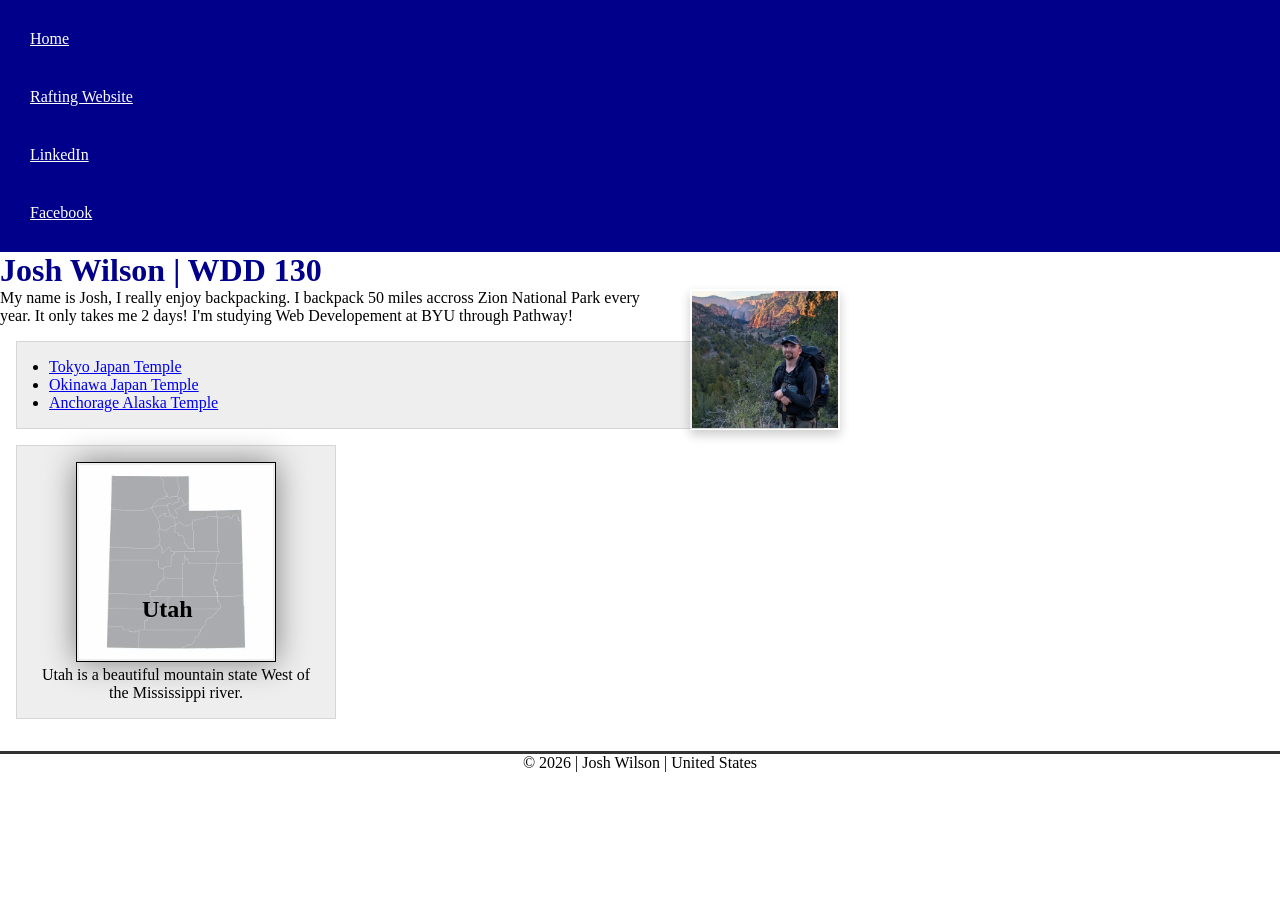
<file: index.html>
<!-- 29 January 2026 -->
<!DOCTYPE html>
<html lang="en">

<head>
    <meta charset="UTF-8">
    <meta name="viewport" content="width=device-width, initial-scale=1.0">
    <title>Josh Wilson | WDD 130</title>
    <meta name="description"
      content="Josh's homepage for WDD130. I created this page as an assignment which was required by the course">
    <meta name="author" content="Josh Wilson">
    <link rel="stylesheet" href="styles/styles.css">
</head>

<body>
    <header>
        <nav>
            <a href="#">Home</a>
            <a href="wwr/">Rafting Website</a>
            <a href="https://linkedin.com.">LinkedIn</a>
            <a href="https://facebook.com.">Facebook</a>
        </nav>
    </header>
    <main>
        <h1>Josh Wilson | WDD 130</h1>
        <img src="images/profile.webp" alt="Josh in Hop Valley Zion" width="200">
        <p>My name is Josh, I really enjoy backpacking. I backpack 50 miles accross Zion National
            Park every year. It only takes me 2 days! I'm studying Web Developement at BYU through
            Pathway!</p>
        <ul class="box indent">
            <li><a href="https://www.churchofjesuschrist.org/temples/details/tokyo-japan-temple?lang=eng"
                  target="_blank">Tokyo Japan Temple</a>
            </li>
            <li><a href="https://www.churchofjesuschrist.org/temples/details/okinawa-japan-temple?lang=eng"
                  target="_blank">Okinawa Japan Temple</a></li>
            <li><a href="https://www.churchofjesuschrist.org/temples/details/anchorage-alaska-temple?lang=eng"
                  target="_blank">Anchorage Alaska Temple</a></li>
        </ul>
    </main>
    <aside class="box">
        <h2>
            Utah
        </h2>
        <img src="images/state-of-utah.webp" alt="State of Utah">
        <p>
            Utah is a beautiful mountain state West of the Mississippi river.
        </p>
    </aside>
    <footer>
        <p>&copy; 2026 | Josh Wilson | United States</p>
    </footer>
</body>

</html>
</file>
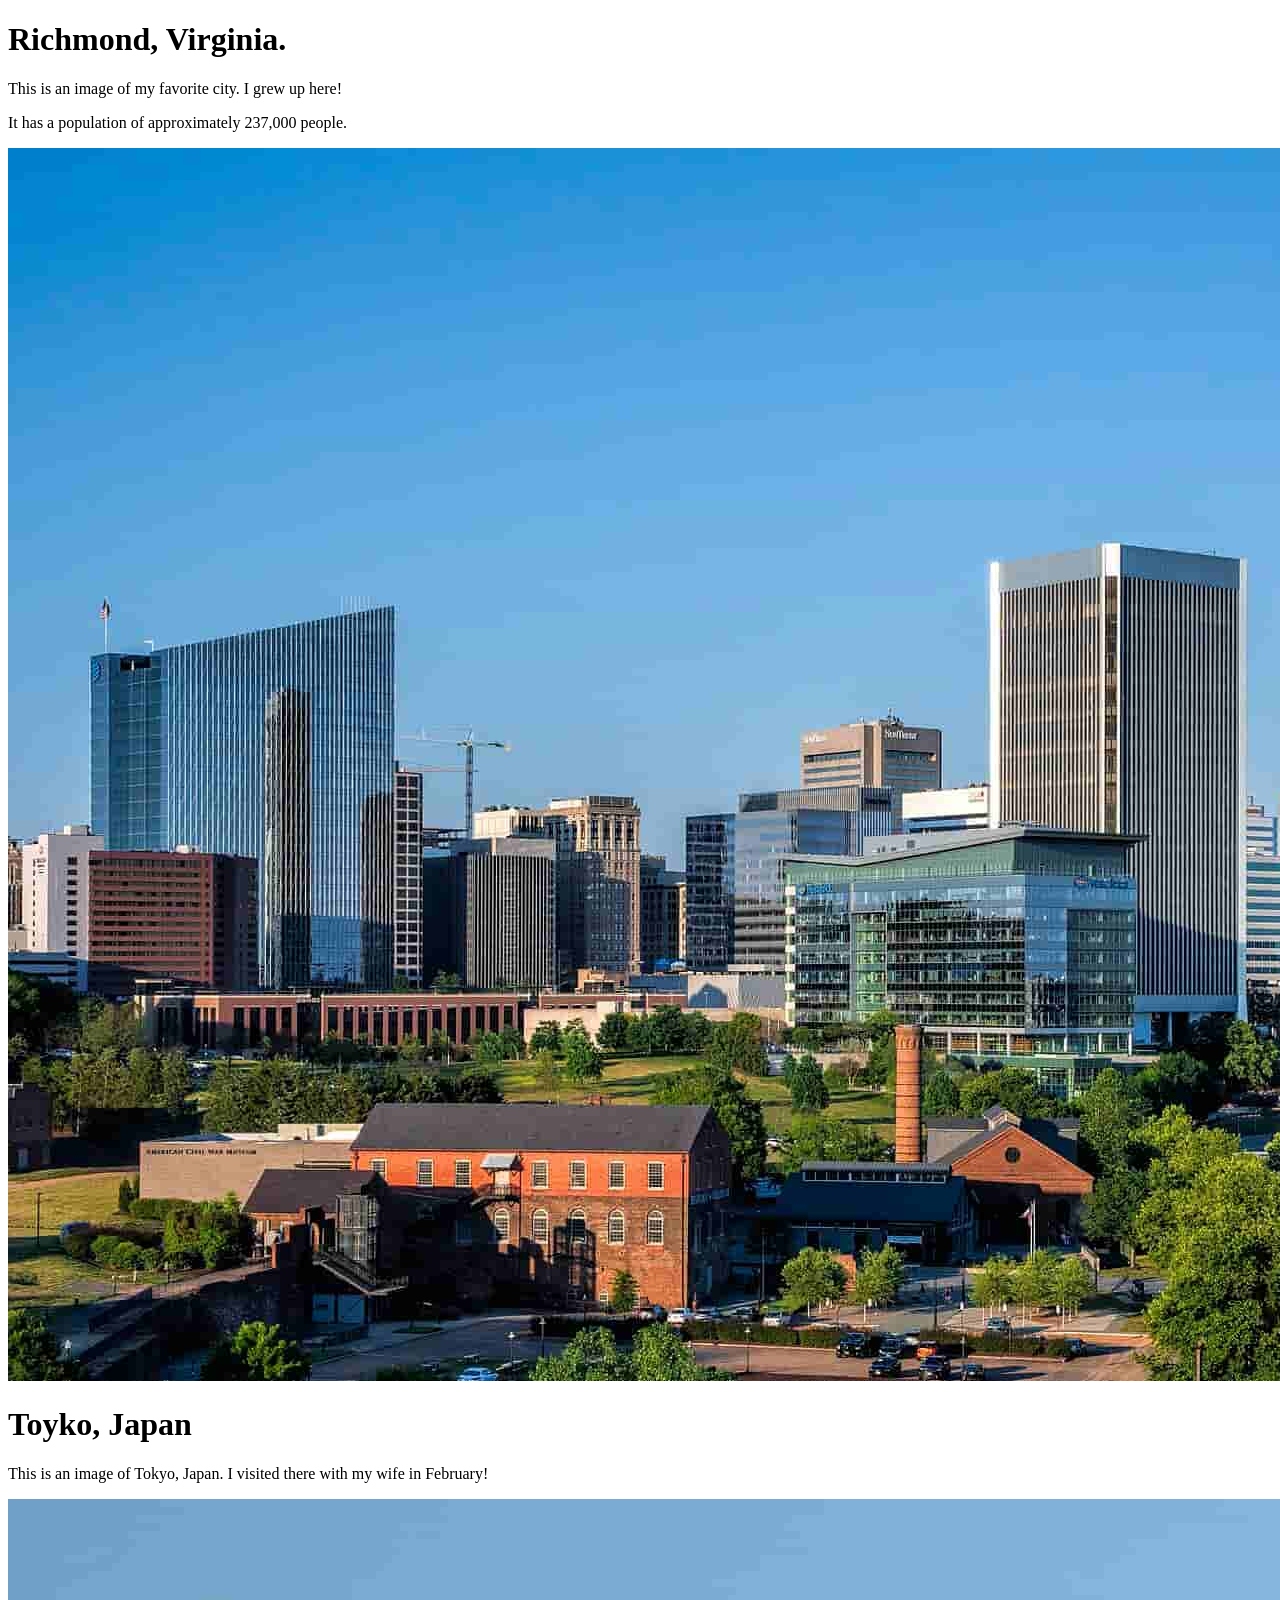
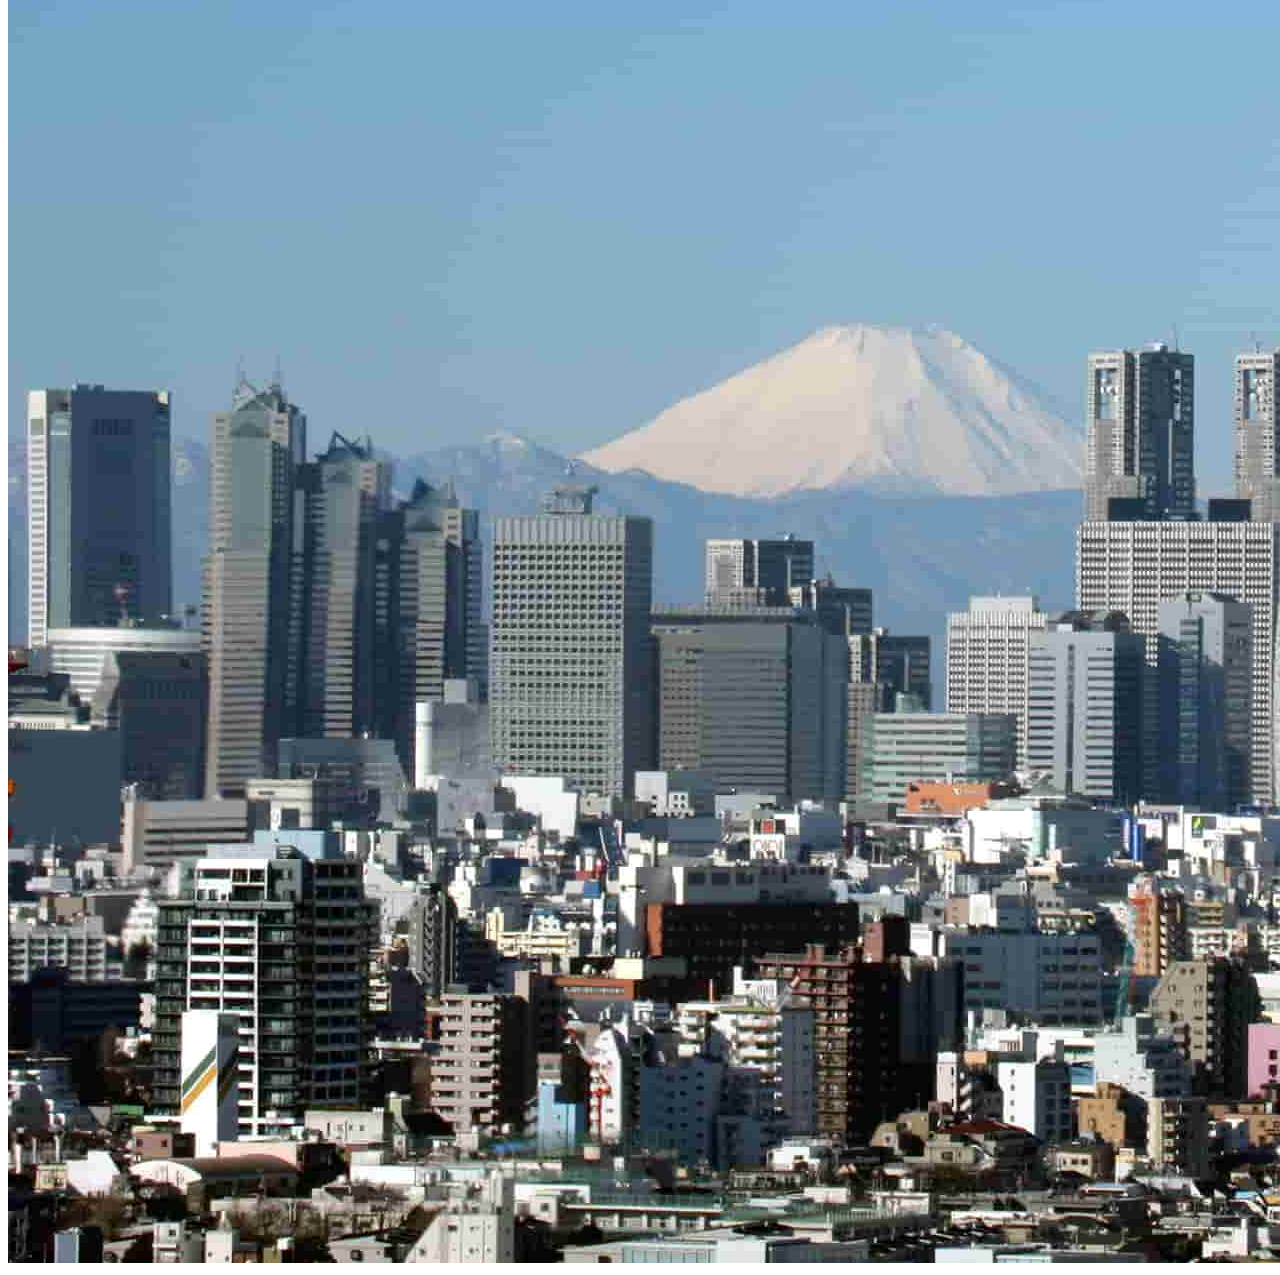
<file: week01/favorite-city.html>
<!DOCTYPE html>
<html lang="en">

<head>
    <meta charset="UTF-8">
    <meta name="viewport" content="width=device-width, initial-scale=1.0">
    <title>My Favorite City</title>
</head>

<body>
    <h1>Richmond, Virginia.</h1>
    <p>This is an image of my favorite city. I grew up here!</p>
    <p>It has a population of approximately 237,000 people.</p>
    <img src="images/downtown-richmond.jpg" alt="Downtown Richmond Skyline">

    <h1>Toyko, Japan</h1>
    <P>This is an image of Tokyo, Japan. I visited there with my wife in February!</P>
    <img src="images/toyko-skyscrapers.jpg" alt="Tokyo Skyline">
</body>

</html>
</file>
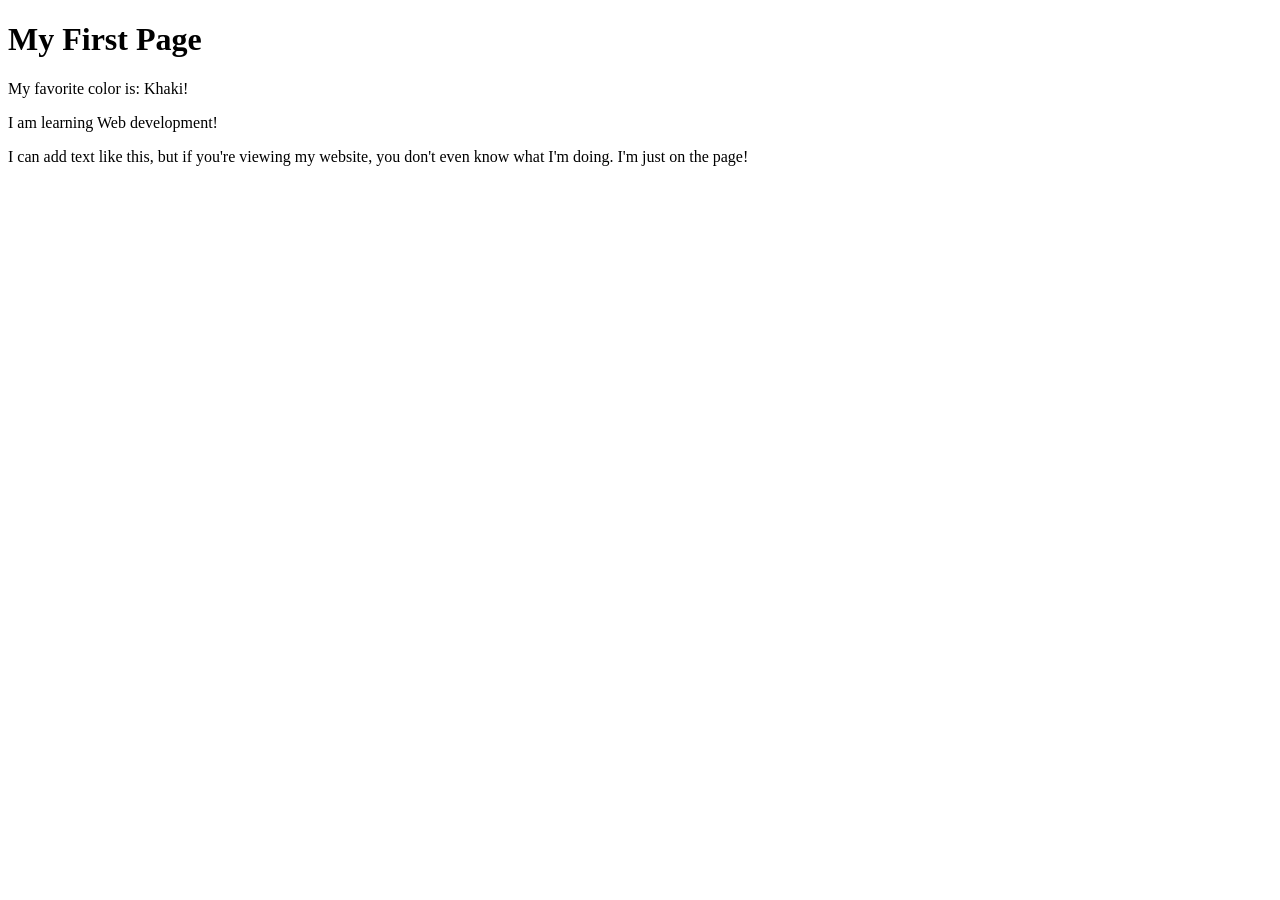
<file: week01/first-page.html>
<!DOCTYPE html>
<html lang="en">

<head>
    <meta charset="UTF-8">
    <meta name="viewport" content="width=device-width, initial-scale=1.0">
    <title>My First Page</title>
</head>

<body>
    <h1>My First Page</h1>
    <p>My favorite color is: Khaki! </p>
    <p>I am learning Web development!</p>
    <P>I can add text like this, but if you're viewing my website, you don't even know what I'm
        doing. I'm just on the page!</P>
</body>

</html>
</file>
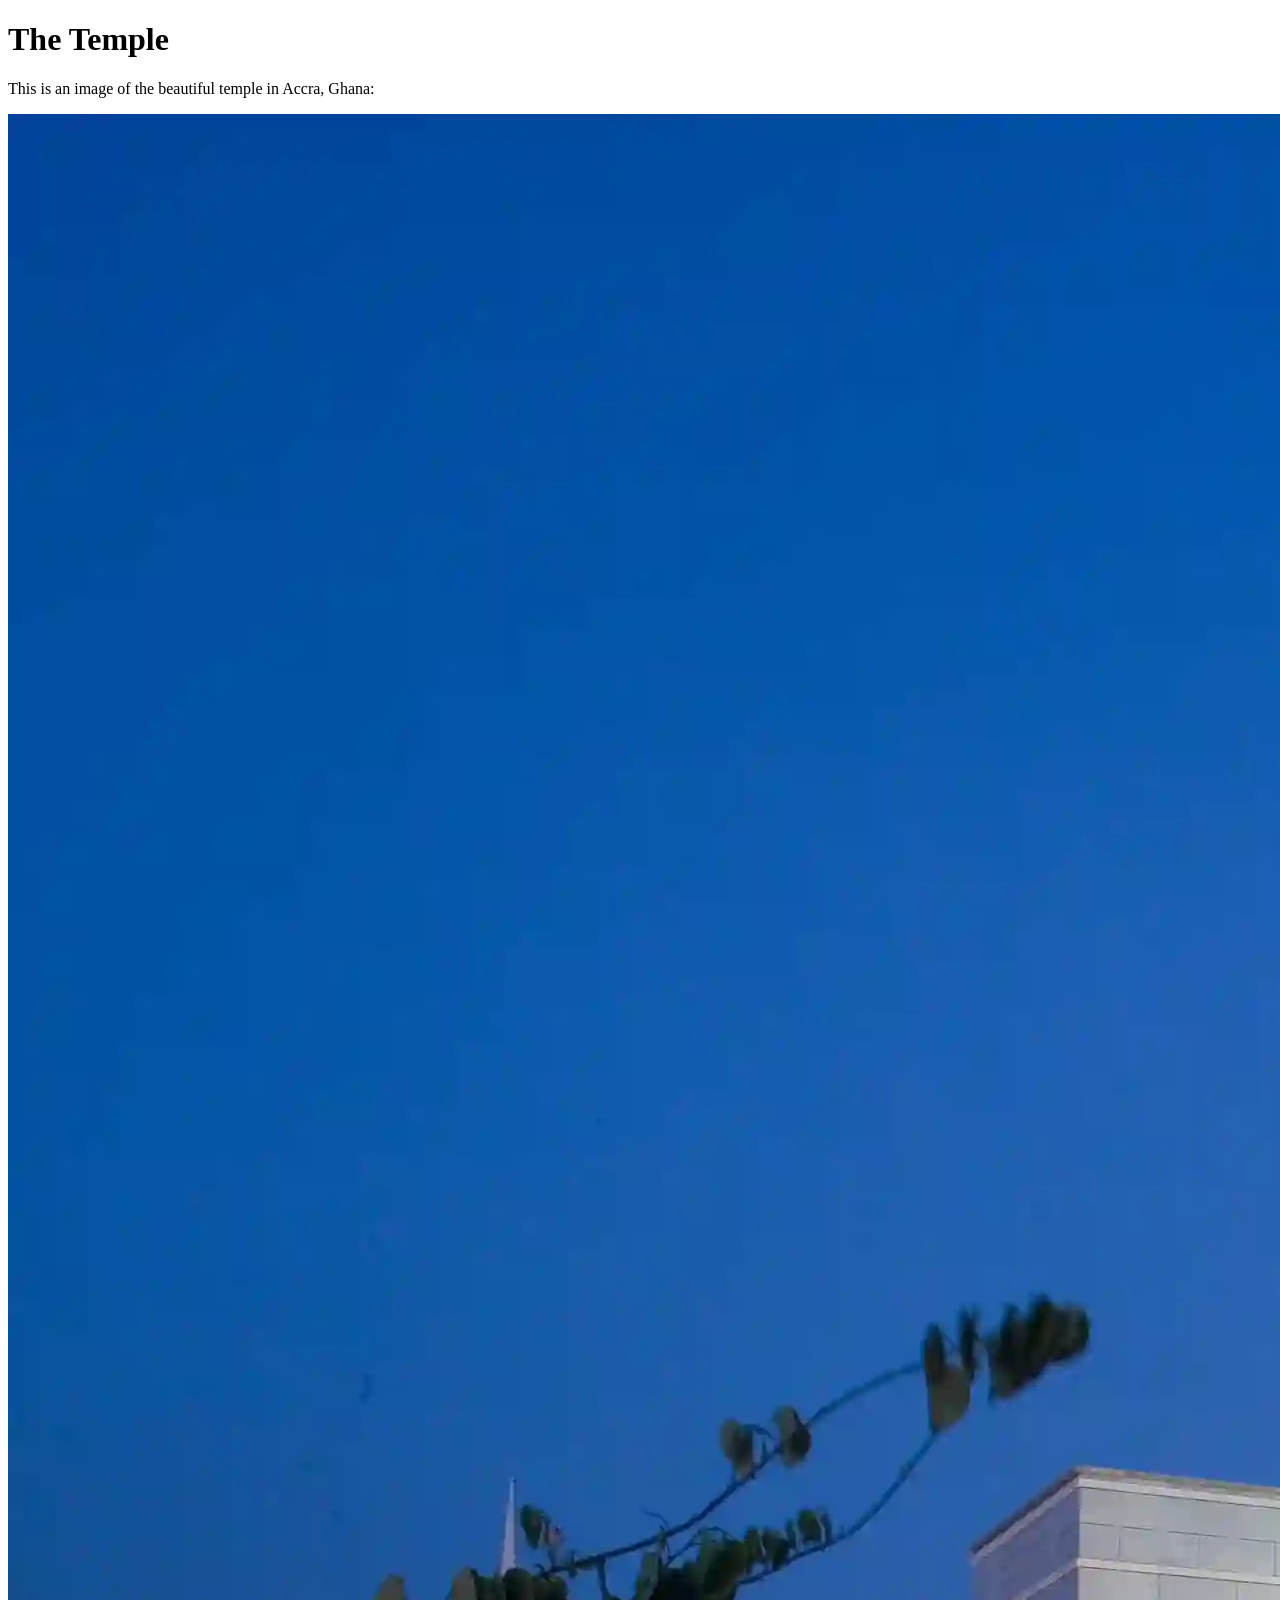
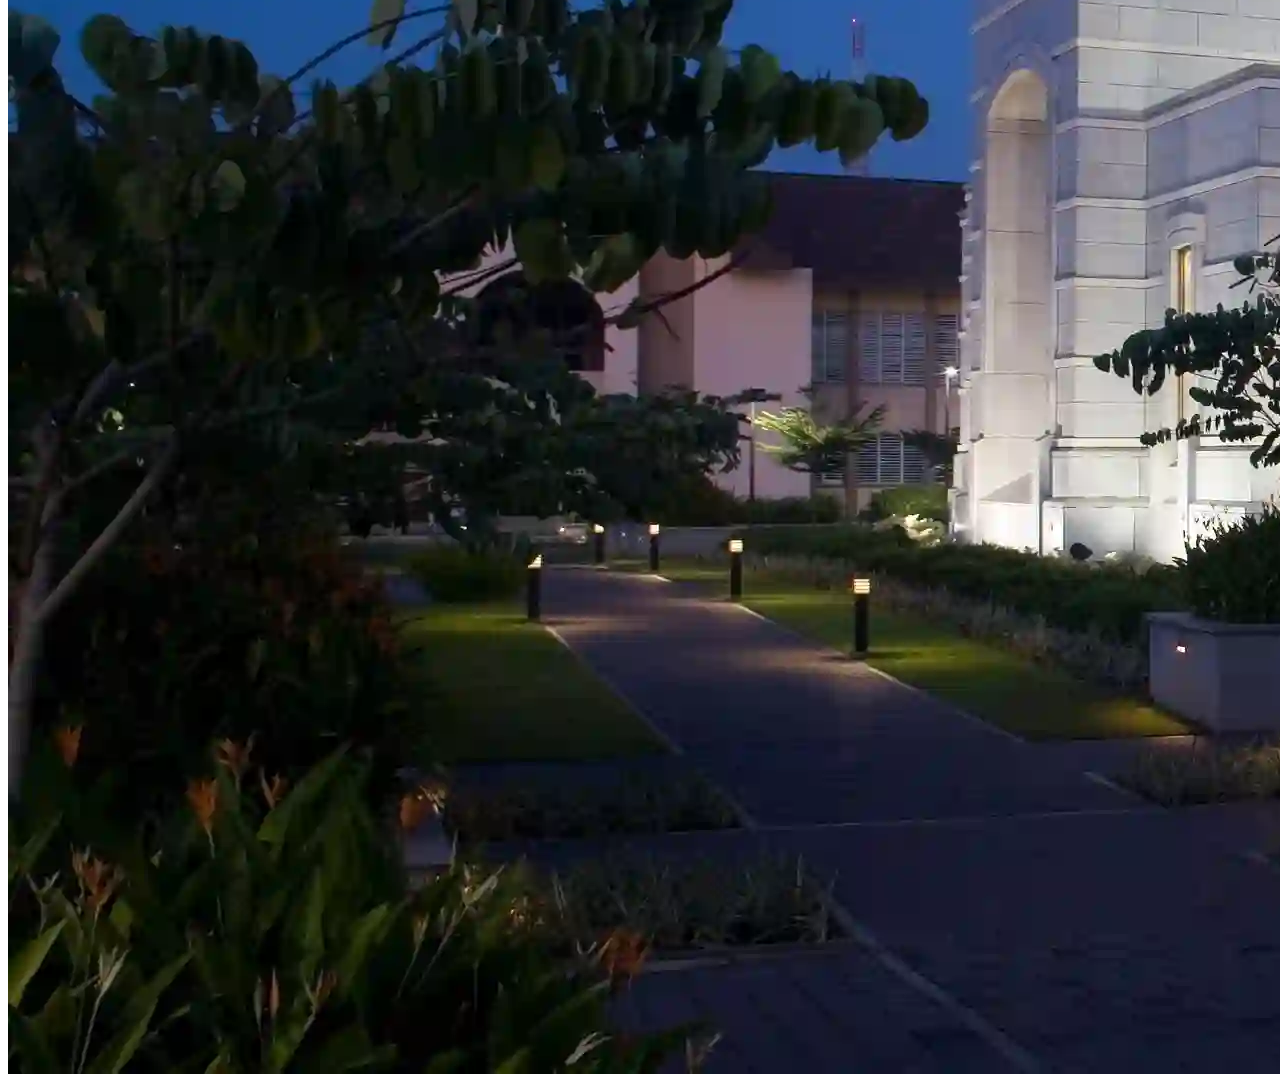
<file: week01/images.html>
<!DOCTYPE html>
<html lang="en">

<head>
    <meta charset="UTF-8">
    <meta name="viewport" content="width=device-width, initial-scale=1.0">
    <title>Temple Image</title>
</head>

<body>
    <h1>The Temple</h1>
    <p>This is an image of the beautiful temple in Accra, Ghana:</p>
    <img src="images/temple-large.webp" alt="The Accra Ghana Temple">

</body>

</html>
</file>
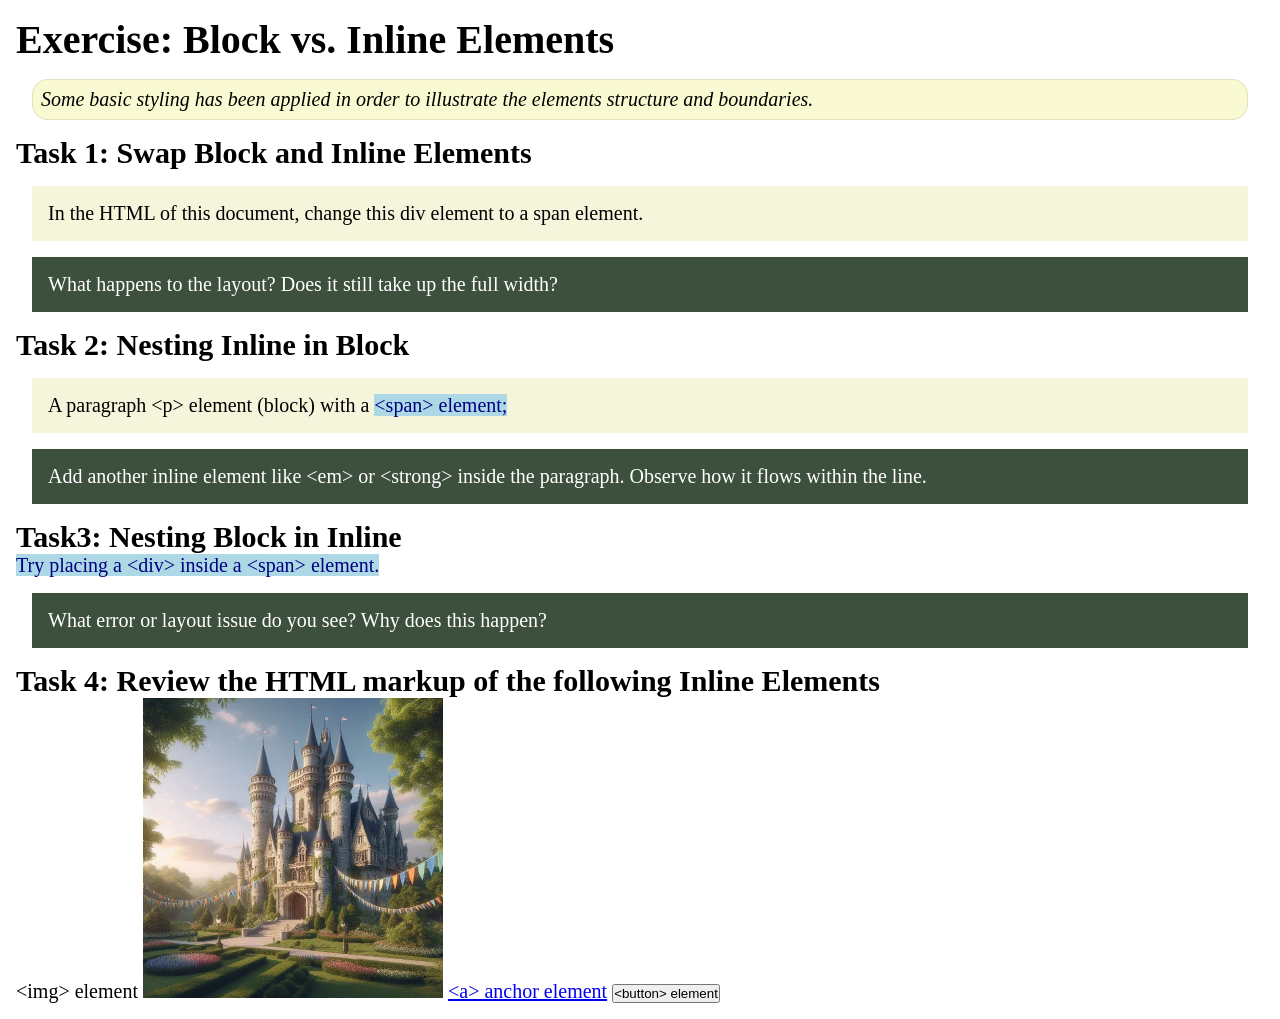
<file: week02/block-vs-inline.html>
<!DOCTYPE html>
<html lang="en">

<head>
    <meta charset="UTF-8">
    <meta name="viewport" content="width=device-width, initial-scale=1.0">
    <title>Exercise: Block vs. Inline Elements</title>
    <link rel="stylesheet" href="styles/block-vs-inline.css">
</head>

<body>
    <main>
        <h1>Exercise: Block vs. Inline Elements</h1>
        <p class="note">Some basic styling has been applied in order to illustrate the elements structure and
            boundaries.</p>

        <h2>Task 1: Swap Block and Inline Elements</h2>
        <div>In the HTML of this document, change this div element to a span element.</div>

        <p class="question">What happens to the layout? Does it still take up the full width?</p>

        <h2>Task 2: Nesting Inline in Block</h2>
        <p>A paragraph &lt;p&gt; element (block) with a <span>&lt;span&gt; element;</span></p>
        <p class="question">Add another inline element like &lt;em&gt; or &lt;strong&gt; inside the paragraph. Observe
            how it flows within the line.</p>

        <h2>Task3: Nesting Block in Inline</h2>
        <span>Try placing a &lt;div&gt; inside a &lt;span&gt; element.</span>
            <p class="question">What error or layout issue do you see? Why does this happen?</p>


            <h2>Task 4: Review the HTML markup of the following Inline Elements</h2>
        &lt;img&gt; element
        <img src="images/castle.webp" alt="placeholder image (images are inline)" width="300" height="300">
        <a href="https://churchofjesuschrist.org">&lt;a&gt; anchor element</a>
        <button type="button">&lt;button&gt; element</button>
    </main>
</body>

</html>
</file>
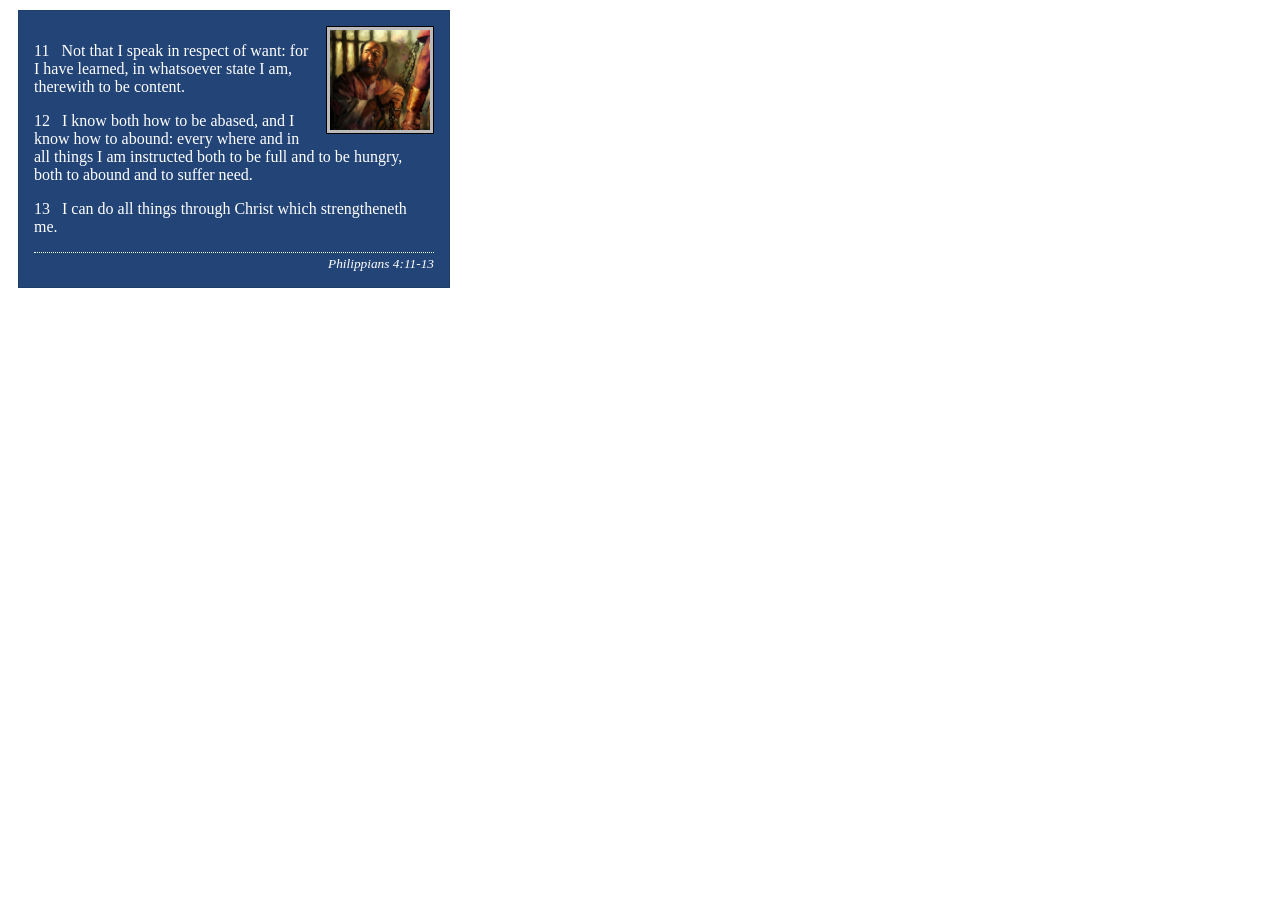
<file: week02/box-model-solution.html>
<!DOCTYPE html>
<html lang="en">
<head>
    <meta charset="UTF-8">
    <meta name="viewport" content="width=device-width, initial-scale=1.0">
    <title>Box Model Activity</title>
    <link rel="stylesheet" href="styles/box-model-solution.css">
</head>
<body>
    <main>
        <div class="callout">
            <img src="images/apostle-paul-imprisoned.webp" alt="Paul the Apostle - Imprisoned in Rome" width="200" height="200">
            <blockquote>
                <p>11 &nbsp; Not that I speak in respect of want: for I have learned, in whatsoever state I am, therewith to be content.</p>
                <p>12 &nbsp; I know both how to be abased, and I know how to abound: every where and in all things I am instructed both to be full and to be hungry, both to abound and to suffer need.</p>
                <p>13 &nbsp; I can do all things through Christ which strengtheneth me.</p>
            </blockquote>
            <cite>Philippians 4:11-13</cite>
        </div>
    </main>
</body>
</html>
</file>
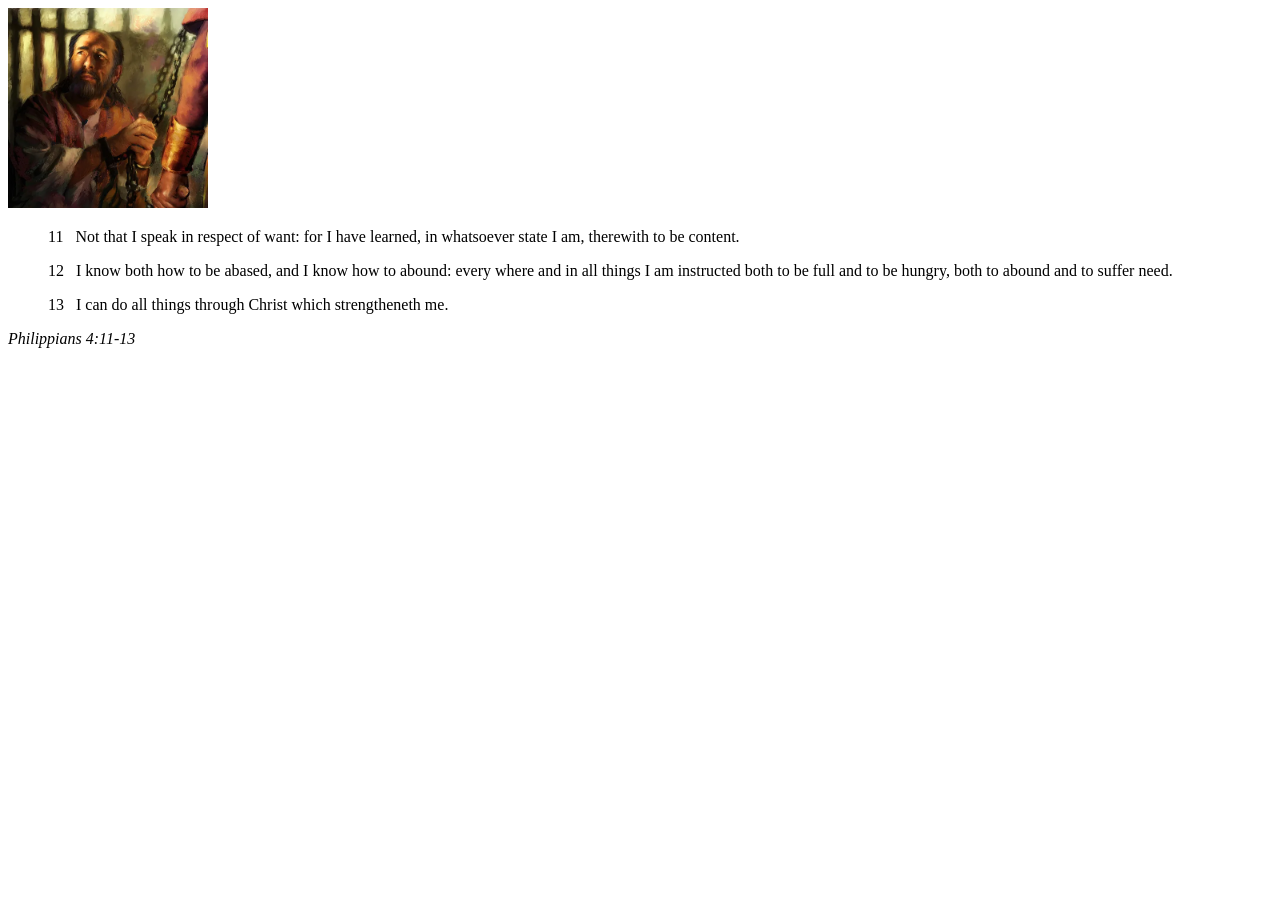
<file: week02/box-model.html>
<!DOCTYPE html>
<html lang="en">
<head>
    <meta charset="UTF-8">
    <meta name="viewport" content="width=device-width, initial-scale=1.0">
    <title>Box Model Activity</title>
</head>
<body>
    <main>
        <div class="callout">
            <img src="images/apostle-paul-imprisoned.webp" alt="Paul the Apostle - Imprisoned in Rome" width="200" height="200">
            <blockquote>
                <p>11 &nbsp; Not that I speak in respect of want: for I have learned, in whatsoever state I am, therewith to be content.</p>
                <p>12 &nbsp; I know both how to be abased, and I know how to abound: every where and in all things I am instructed both to be full and to be hungry, both to abound and to suffer need.</p>
                <p>13 &nbsp; I can do all things through Christ which strengtheneth me.</p>
            </blockquote>
            <cite>Philippians 4:11-13</cite>
        </div>
    </main>
</body>
</html>
</file>
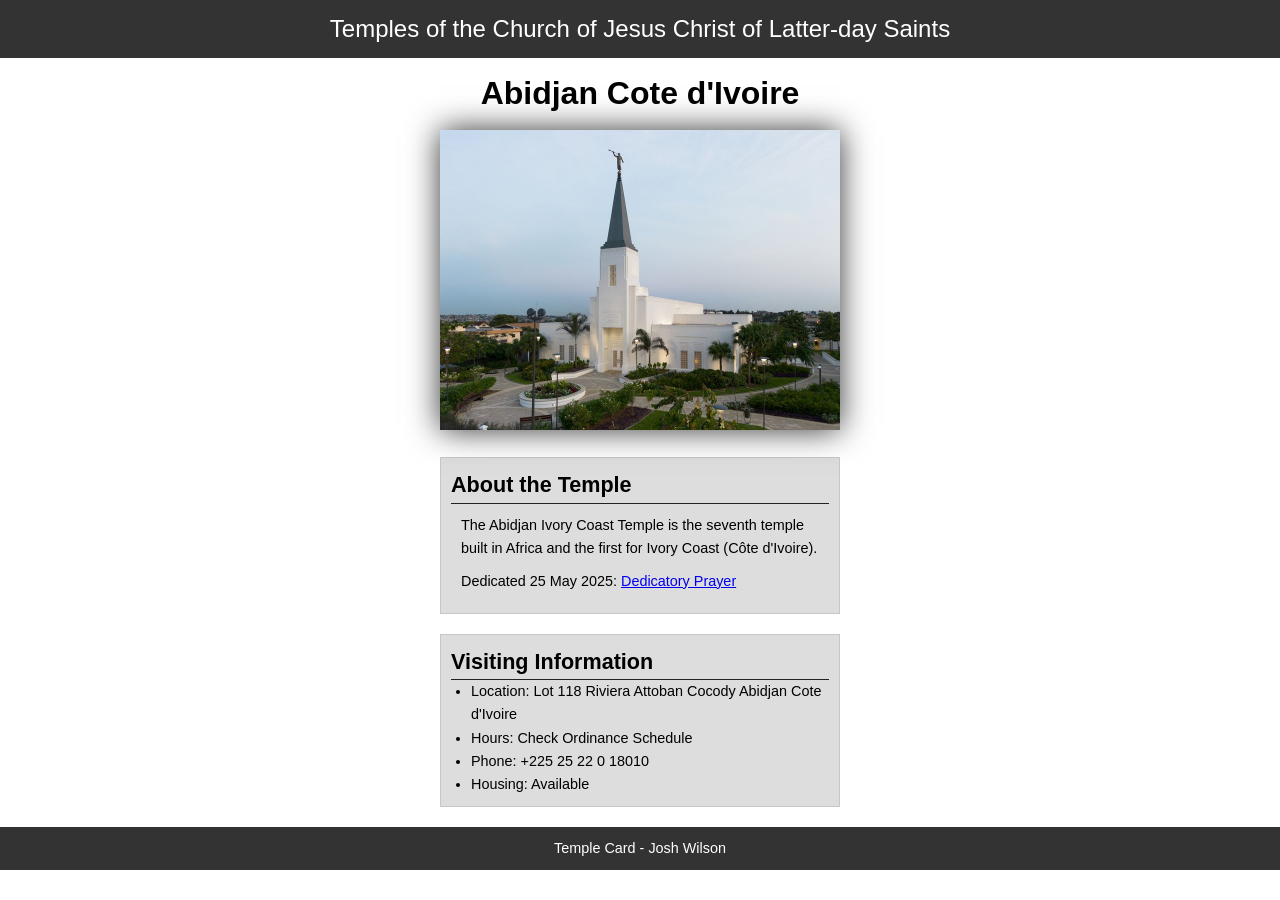
<file: week02/temple.html>
<!DOCTYPE html>
<html lang="en">

<head>
    <meta charset="UTF-8">
    <meta name="viewport" content="width=device-width, initial-scale=1.0">
    <title>Temple Card - Abidjan Cote d'Ivoire</title>
    <link rel="stylesheet" href="styles/temple.css">
</head>

<body>
    <header>
        <p>Temples of the Church of Jesus Christ of Latter-day Saints</p>
    </header>
    <main>
        <h1>Abidjan Cote d'Ivoire</h1>
        <picture>
            <img src="images/abidjan-ivory-coast.jpeg" alt="Abidjan Cote d'Ivoire Temple">
        </picture>
        <section>
            <h2>About the Temple</h2>
            <p>The Abidjan Ivory Coast Temple is the seventh temple built in Africa and the first
                for Ivory Coast (Côte
                d'Ivoire).</p>
            <p>Dedicated 25 May 2025: <a
                  href="https://www.churchofjesuschrist.org/temples/dedicatory-prayer/abidjan-ivory-coast-temple/2025-05-25?lang=eng"
                  target="_blank" rel="noopener noreferrer">Dedicatory Prayer</a></p>
        </section>
        <section>
            <h2>Visiting Information</h2>
            <ul>
                <li>Location: Lot 118 Riviera Attoban Cocody Abidjan Cote d'Ivoire</li>
                <li>Hours: Check Ordinance Schedule</li>
                <li>Phone: +225 25 22 0 18010</li>
                <li>Housing: Available</li>
            </ul>
        </section>
    </main>
    <footer>
        <p>Temple Card - Josh Wilson</p>
    </footer>
</body>

</html>
</file>
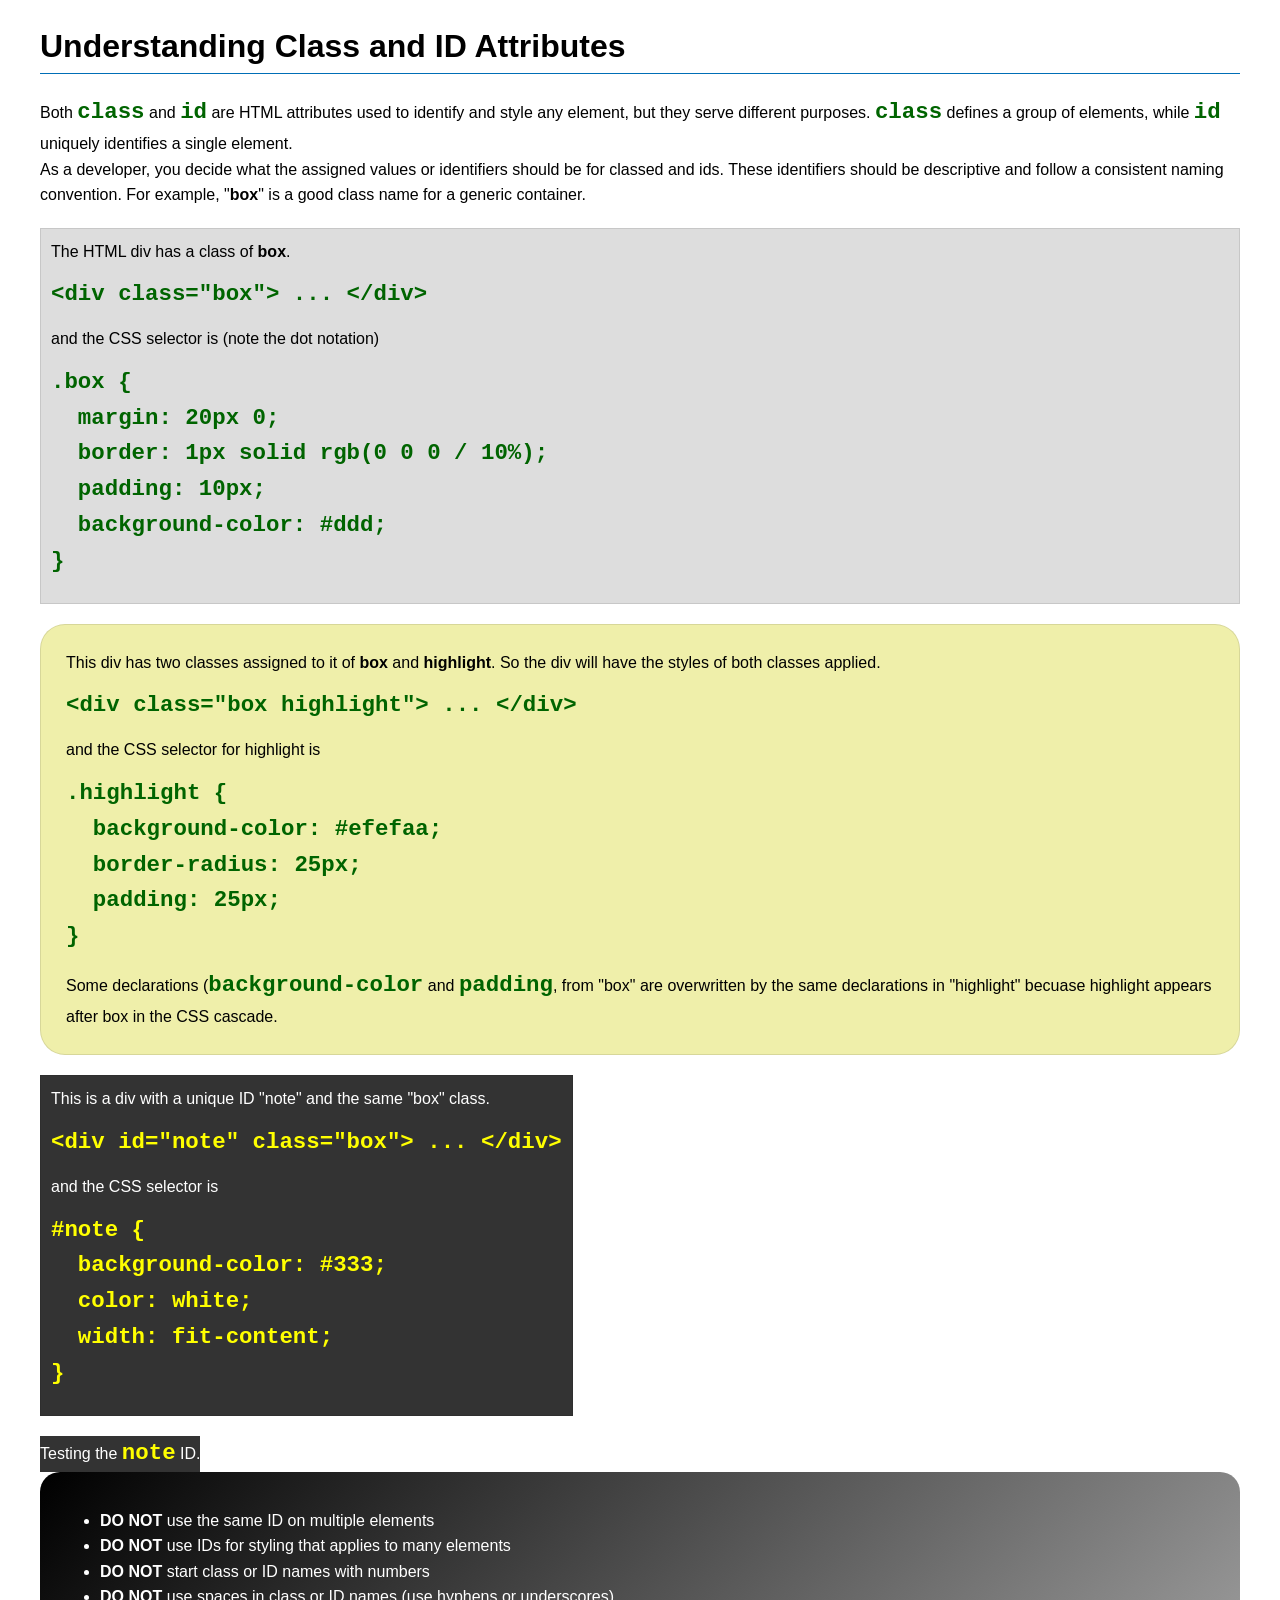
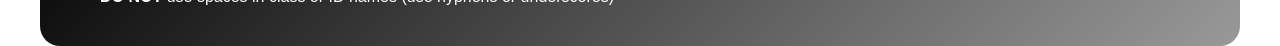
<file: week03/class-and-id.html>
<!DOCTYPE html>
<html lang="en">

<head>
    <meta charset="UTF-8">
    <meta name="viewport" content="width=device-width, initial-scale=1.0">
    <title>Class vs ID Attributes</title>
    <link rel="stylesheet" href="styles/class-and-id.css">
</head>

<body>
    <h1>Understanding Class and ID Attributes</h1>
    <p>Both <code>class</code> and <code>id</code> are HTML attributes used to identify and style
        any element, but they
        serve different purposes. <code>class</code> defines a group of elements, while
        <code>id</code> uniquely
        identifies a single element.
    </p>
    <p>As a developer, you decide what the assigned values or identifiers should be for classed and
        ids. These
        identifiers should be
        descriptive and follow a consistent naming convention. For example, "<strong>box</strong>"
        is a good class name
        for a generic container.</p>
    <div class="box">
        <p>The HTML div has a class of <strong>box</strong>.</p>
        <pre><code class="html">&lt;div class="box"&gt; ... &lt;/div&gt;</code></pre>
        and the CSS selector is (note the dot notation)
        <pre><code class="css">.box {
  margin: 20px 0;
  border: 1px solid rgb(0 0 0 / 10%);
  padding: 10px;
  background-color: #ddd; 
}</code></pre>
    </div>

    <div class="box highlight">
        <p>This div has two classes assigned to it of <strong>box</strong> and
            <strong>highlight</strong>. So the div
            will have the styles of both classes applied.
        </p>
        <pre><code class="html">&lt;div class="box highlight"&gt; ... &lt;/div&gt;</code></pre>
        and the CSS selector for highlight is
        <pre><code class="css">.highlight {
  background-color: #efefaa;
  border-radius: 25px;
  padding: 25px;
}</code></pre>
        <p>Some declarations (<code>background-color</code> and <code>padding</code>, from "box" are
            overwritten by the same declarations in "highlight" becuase highlight appears after box
            in the CSS cascade.</p>
    </div>

    <div id="note" class="box">
        <p>This is a div with a unique ID "note" and the same "box" class.</p>
        <pre><code class="html">&lt;div id="note" class="box"&gt; ... &lt;/div&gt;</code></pre>
        and the CSS selector is
        <pre><code class="css">#note {
  background-color: #333;
  color: white;
  width: fit-content;
}</code></pre>
    </div>

    <div id="note">
        <p>Testing the <code>note</code> ID.</p>
    </div>

    <section id="best-practice">
        <ul>
            <li><strong>DO NOT</strong> use the same ID on multiple elements</li>
            <li><strong>DO NOT</strong> use IDs for styling that applies to many elements</li>
            <li><strong>DO NOT</strong> start class or ID names with numbers</li>
            <li><strong>DO NOT</strong> use spaces in class or ID names (use hyphens or underscores)
            </li>
        </ul>
    </section>


</body>

</html>
</file>
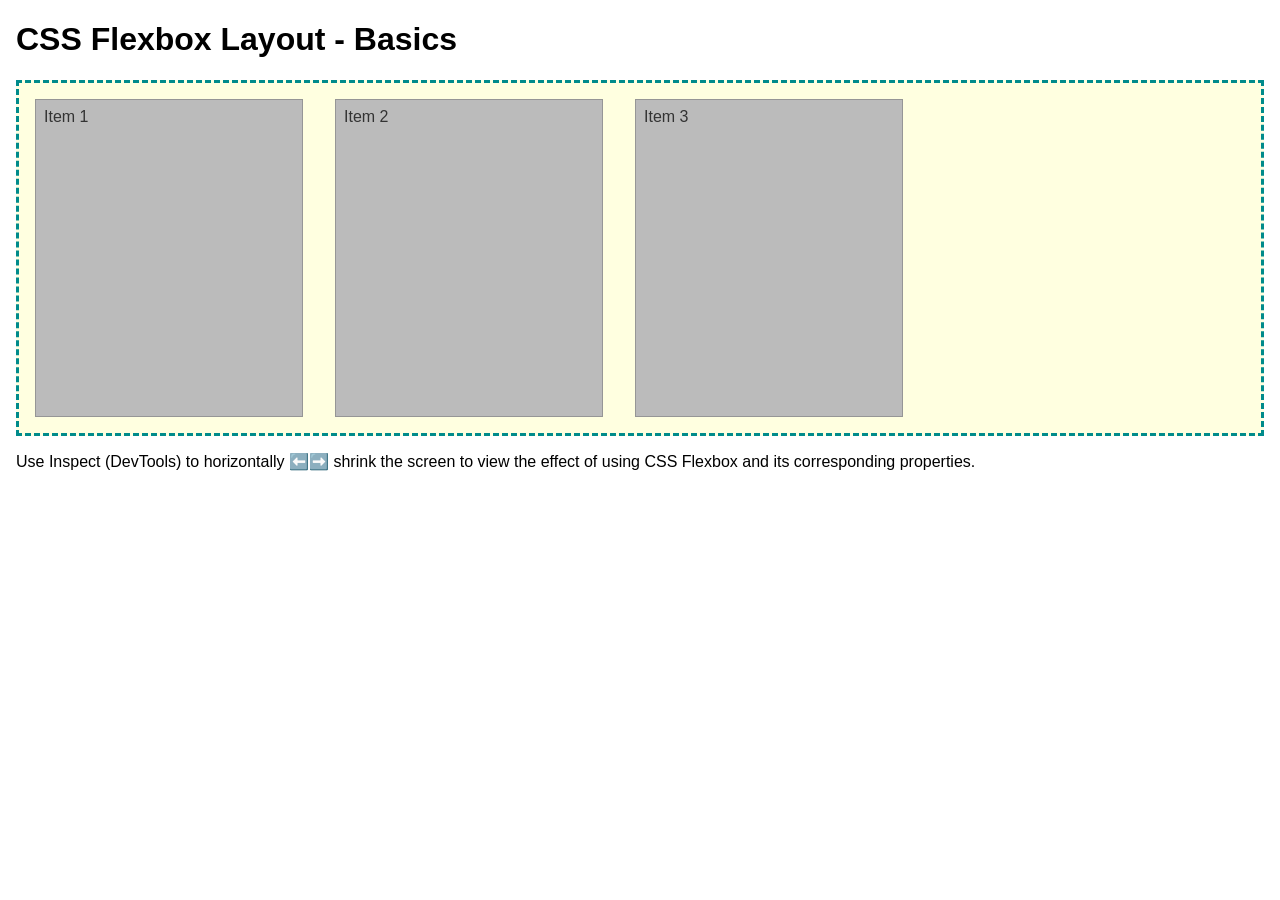
<file: week04/flexbox-layout.html>
<!DOCTYPE html>
<html lang="en">
<head>
    <meta charset="UTF-8">
    <meta name="viewport" content="width=device-width, initial-scale=1.0">
    <title>CSS Flexbox Layout - Basics</title>
    <link rel="stylesheet" href="styles/flexbox.css">
</head>
<body>
    <main>
        <h1>CSS Flexbox Layout - Basics</h1>
        <div class="flex-container">
            <div class="flex-item item1">Item 1</div>
            <div class="flex-item item2">Item 2</div>
            <div class="flex-item item3">Item 3</div>
        </div>
        <p>Use Inspect (DevTools) to horizontally ⬅️➡️ shrink the screen to view the effect of using CSS Flexbox and its corresponding properties.</p>
    </main>
</body>
</html>
</file>
<file: styles/styles.css>
* {
    margin: 0;
    padding: 0;
    box-sizing: border-box;
}

nav {
    background-color: darkblue;
    padding: 10px;
}

nav a {
    color: white;
    display: block;
    padding: 20px;
}

h1 {
    color: darkblue;
}

img {
    width: 150px;
    height: auto;
    border: 1px solid black;
    padding: 2px;
    box-shadow: 0 0 30px gray;
}

p {
    padding: 0;
}

main {
    max-width: 840px;
}

main img {
    width: 150px;
    height: auto;
    box-shadow: 0 5px 10px rgba(0, 0, 0, 0.2);
    border: #333;
    padding: 2px;
    float: right;
    margin: 0 0 1rem 1rem;
}

aside {
    max-width: 20rem;
    text-align: center;
    position: relative;
}

aside img {
    width: 200px;
    height: auto;
}

aside h2 {
    position: absolute;
    top: 150px;
    left: 125px;
}

footer {
    margin-top: 2rem;
    border-top: solid #333;
    text-align: center;
}

/* Class Selectors */
.box {
    margin: 1rem;
    border: 1px solid rgba(0, 0, 0, 0.1);
    padding: 1rem;
    background-color: #eee;
    color: #000;
}

.indent {
    padding-left: 2rem;
}
</file>
<file: week02/styles/block-vs-inline.css>
* {
    margin: 0;
    padding: 0;
}

body {
    font-size: 20px;
    margin: 1rem;
}

p,
div {
    background-color: beige;
    margin: 1rem;
    padding: 1rem;
}

span {
    color: navy;
    background-color: lightblue;
}

code {
    margin: 0;
    padding: 0;
    color: green;
    font-size: 1.2rem;
}

.note {
    font-style: italic;
    background-color: lightgoldenrodyellow;
    border-radius: 1rem;
    border: 1px solid rgb(0 0 0 / 10%);
    margin: 1rem;
    padding: .5rem;
}

.question {
    background-color: #3d503d;
    color: #fff;
}
</file>
<file: week02/styles/box-model-solution.css>
.callout {
    max-width: 400px;
    margin: 10px;
    border: 1px solid rgba(0, 0, 0, .1);
    padding: 15px;
    background-color: #247;
    color: #fff;
}

.callout img {
    float: right;
    margin: 0 0 10px 15px;
    border: 1px solid #000;
    padding: 3px;
    background-color: #bbb;
    width: 100px;
    height: auto;

}

blockquote {
    margin: 0;
}

cite {
    display: block;
    border-top: 1px dotted #fff;
    padding-top: 3px;
    text-align: right;
    font-size: smaller;
}
</file>
<file: week02/styles/temple.css>
* {
    margin: 0;
    padding: 0;
}

body {
    font-family: Arial, sans-serif;
    line-height: 1.6;
}

header,
footer {
    background-color: #333;
    color: #fff;
    padding: 10px;
    text-align: center;
    font-size: 1.5rem;
}

main {
    width: 400px;
    margin: 0 auto;
}

h1 {
    margin: 10px;
    text-align: center;
}

h2 {
    border-bottom: 1px solid #222;
}

img {
    width: 100%;
    height: auto;
    box-shadow: 0 0 30px #333;
}

section {
    margin: 20px 0;
    border: 1px solid rgb(0 0 0 / 10%);
    padding: 10px;
    background-color: #ddd;
    font-size: 0.9rem;
}

section p {
    margin: 10px;

}

ul {
    margin-left: 20px;
}

footer {
    font-size: 0.9rem;
}
</file>
<file: week03/styles/class-and-id.css>
body {
    font-family: Arial, sans-serif;
    line-height: 1.6;
    margin: 0;
    padding: 0 40px;
}

h1 {
    border-bottom: 1px solid rgb(0 110 182);
    padding-bottom: 0;
}



p {
    margin: 0;
}

code {
    color: darkgreen;
    font-weight: 700;
    font-size: 1.4rem;
}

/* Class examples - can be reused */

.box {
    margin: 20px 0;
    border: 1px solid rgb(0 0 0 / 10%);
    padding: 10px;
    background-color: #ddd; /* this is shorthand for #dddddd */
}

.highlight {
    background-color: #efefaa;
    border-radius: 25px;
    padding: 25px;
}

/* ID examples - should be unique */

#note {
    background-color: #333;
    color: white;
    width: fit-content;
}

#note code {
    color: yellow;
}

#best-practice {
    background: linear-gradient(135deg, #000 0%, #999 100%);
    color: white;
    border-radius: 20px;
    padding: 20px
}
</file>
<file: week04/styles/flexbox.css>
body {
    font-family: Helvetica, Arial, sans-serif;
    margin: 1rem;
}

.flex-container {
    border: 3px dashed darkcyan;
    background-color: lightyellow;
    display: flex;
    flex-wrap: wrap;
}

.flex-item {
    width: 250px;
    margin: 1rem;
    border: 1px solid rgb(0 0 0 / 20%);
    padding: 0.5rem;
    background-color: #bbb;
    color: #333;
}

.item1 {
    min-height: 100px;
}

.item2 {
    min-height: 200px;
}

.item3 {
    min-height: 300px;
}
</file>
